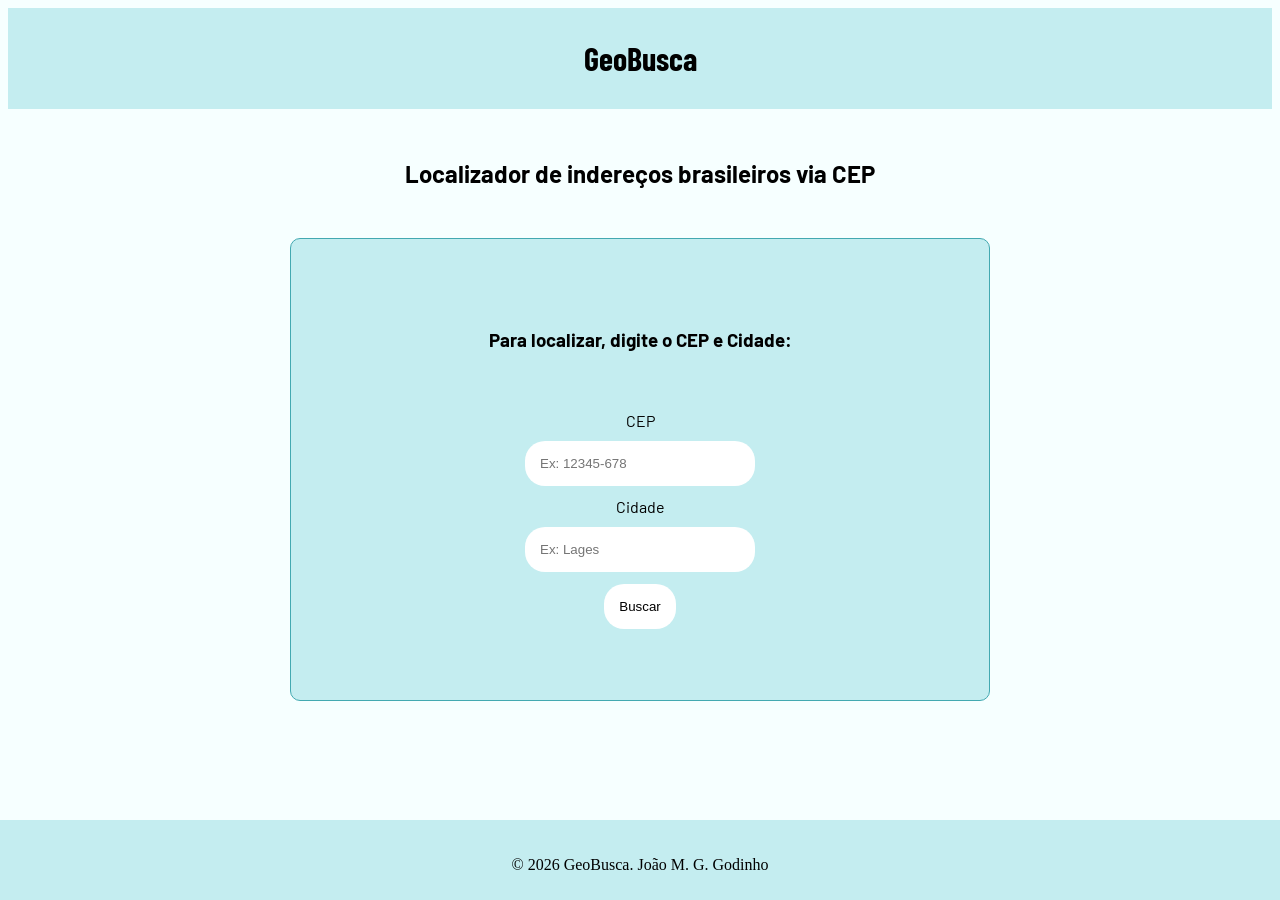
<file: index.html>
<!DOCTYPE html>
<html lang="pt-br">

<head>
    <meta charset="UTF-8">
    <meta name="viewport" content="width=device-width, initial-scale=1.0">
    <title>GeoBusca</title>
    <link rel="icon" type="image/png" href="icons/icon-192.png">
    <link rel="stylesheet" href="style.css">
    <meta name="apple-mobile-web-app-capable" content="yes">
    <meta name="apple-mobile-web-app-status-bar-style" content="black-translucent">
    <meta name="apple-mobile-web-app-title" content="GeoBusca">
    <link rel="apple-touch-icon" href="icons/icon-192.png">
    <link rel="manifest" href="manifest.json">
</head>

<body>

    <!-- cabeçalho -->
    <header>
        <h1>GeoBusca</h1>
    </header>

    <h2>Localizador de indereços brasileiros via CEP</h2>

    <!-- Formulário de consulta -->
    <form id="formConsulta">

        <h3>Para localizar, digite o CEP e Cidade:</h3>

        <label for="cep">CEP</label>
        <input id="cep" type="text" inputmode="numeric" maxlength="9" placeholder="Ex: 12345-678" required>
        <label for="cidade">Cidade</label>
        <input id="cidade" type="text" placeholder="Ex: Lages" required>
        <button type="submit">Buscar</button>

    </form>

    <!-- Rodapé -->
    <footer>
        <p>&copy; 2026 GeoBusca. João M. G. Godinho</p>
    </footer>

    <p id="mensagem" role="status" aria-live="polite"></p>
    <script src="index.js"></script>
    <script src="script.js"></script>


    <!-- 88512-210 Cep teste -->

</body>

</html>
</file>
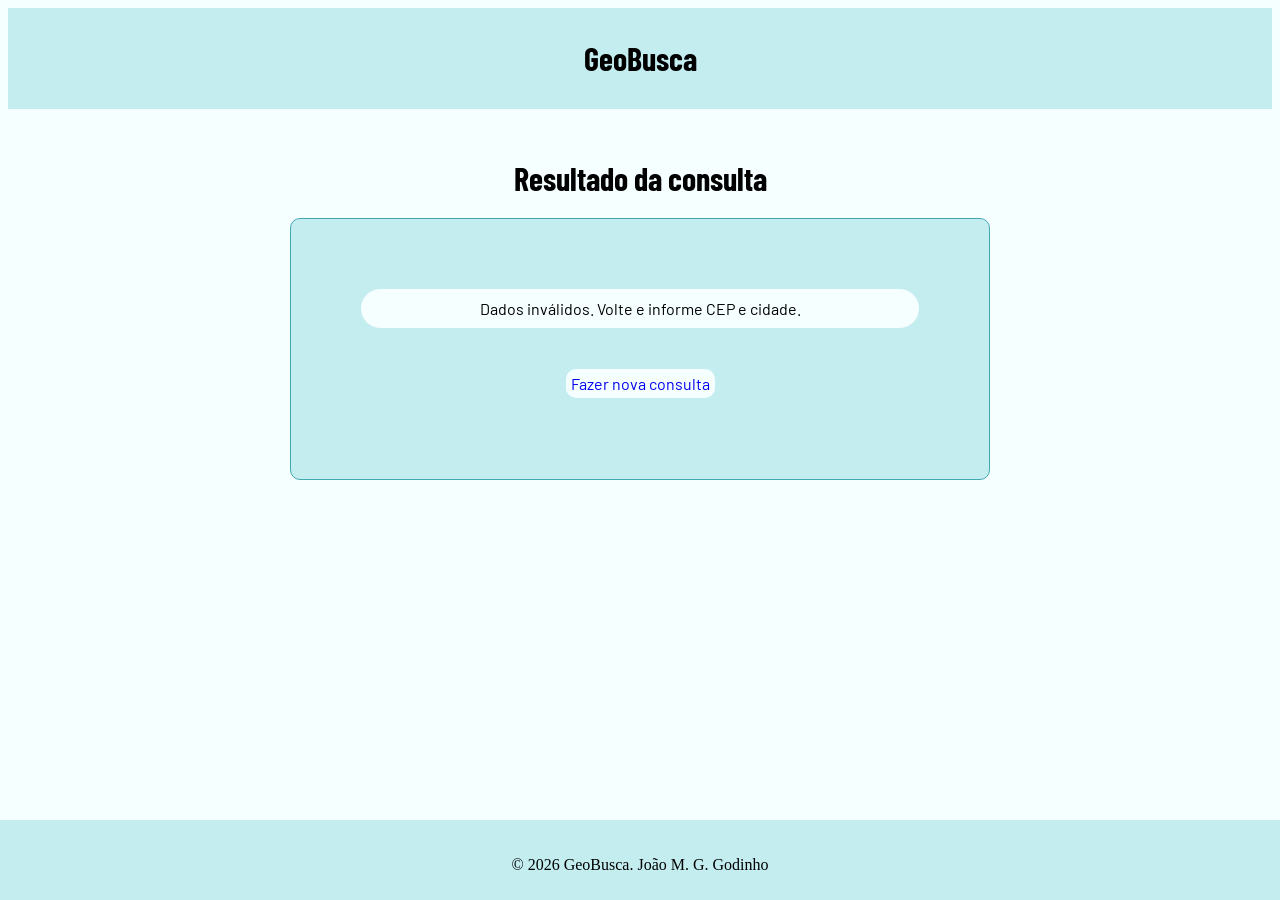
<file: resultado.html>
<!DOCTYPE html>
<html lang="pt-br">

<head>
    <meta charset="UTF-8">
    <meta name="viewport" content="width=device-width, initial-scale=1.0">
    <title>GeoBusca - Resultado</title>
    <link rel="stylesheet" href="style.css">
    <link rel="icon" type="image/png" href="icons/icon-192.png">
    <meta name="apple-mobile-web-app-capable" content="yes">
    <meta name="apple-mobile-web-app-status-bar-style" content="black-translucent">
    <meta name="apple-mobile-web-app-title" content="GeoBusca">
    <link rel="apple-touch-icon" href="icons/icon-192.png">
    <link rel="manifest" href="manifest.json">
</head>

<body>

    <header>
        <h1>GeoBusca</h1>
    </header>

    <h1>Resultado da consulta</h1>

    <article>
        
        <div id="resultado" role="status" aria-live="polite"></div>
    
        <a id="linkMaps" hidden target="_blank" rel="noopener noreferrer">Abrir no Google Maps</a>
        
        <p><a href="index.html">Fazer nova consulta</a></p>

    </article>
    
     <footer>
        <p>&copy; 2026 GeoBusca. João M. G. Godinho</p>
    </footer>

    
    <script src="resultado.js"></script>
    <script src="script.js"></script>


</body>

</html>
</file>
<file: style.css>
@import url('https://fonts.googleapis.com/css2?family=Barlow+Condensed:ital,wght@0,100;0,200;0,300;0,400;0,500;0,600;0,700;0,800;0,900;1,100;1,200;1,300;1,400;1,500;1,600;1,700;1,800;1,900&family=Barlow:ital,wght@0,100;0,200;0,300;0,400;0,500;0,600;0,700;0,800;0,900;1,100;1,200;1,300;1,400;1,500;1,600;1,700;1,800;1,900&display=swap');
@import url('https://fonts.googleapis.com/css2?family=Barlow+Condensed:ital,wght@0,100;0,200;0,300;0,400;0,500;0,600;0,700;0,800;0,900;1,100;1,200;1,300;1,400;1,500;1,600;1,700;1,800;1,900&family=Barlow:ital,wght@0,100;0,200;0,300;0,400;0,500;0,600;0,700;0,800;0,900;1,100;1,200;1,300;1,400;1,500;1,600;1,700;1,800;1,900&display=swap');

h1 {
    text-align: center;
    font-family: 'Barlow Condensed' ;
}

h2, h3{
    text-align: center;
    font-family: 'Barlow';
    margin-bottom: 50px;
}

header {
    box-sizing: border-box;
    background-color: #C4EDF0;
    padding: 10px;
    margin-bottom: 50px;
}

body {
    background-color: #F6FFFF;
}

form, article {
    box-sizing: border-box;
    text-align: center;
    font-family: 'Barlow';
    background-color: #C4EDF0;
    width: 100%;
    max-width: 700px;
    padding: 70px;
    margin: 0px auto;
    border: 1px solid #43A9B1;
    border-radius: 10px;
    display: grid;
    gap: 10px;
    margin-bottom: 140px;
}

div {
    background-color: #F6FFFF;
    padding: 10px;
    border-radius: 20px;
    margin-bottom: 20px;
}

a {
    background-color: #F6FFFF;
    padding: 5px;
    border-radius: 10px;
    width: 100%;
    max-width: 200px;
    margin: 1px auto;
    text-decoration: none;
}

input {
    padding: 15px;
    border-radius: 20px;
    border: none;
    width: 100%;
    max-width: 200px;
    margin: 1px auto;
}

button {
    padding: 15px;
    border-radius: 20px;
    border: none;
    background-color: #ffffff;
    max-width: 100%;
    max-width: 100px;
    margin: 1px auto;
}

footer {
    box-sizing: border-box;
    background-color: #C4EDF0;
    padding: 20px;
    text-align: center;
    position: fixed;
    left: 0;
    bottom: 0;
    width: 100%;
    height: 80px;
}
</file>
